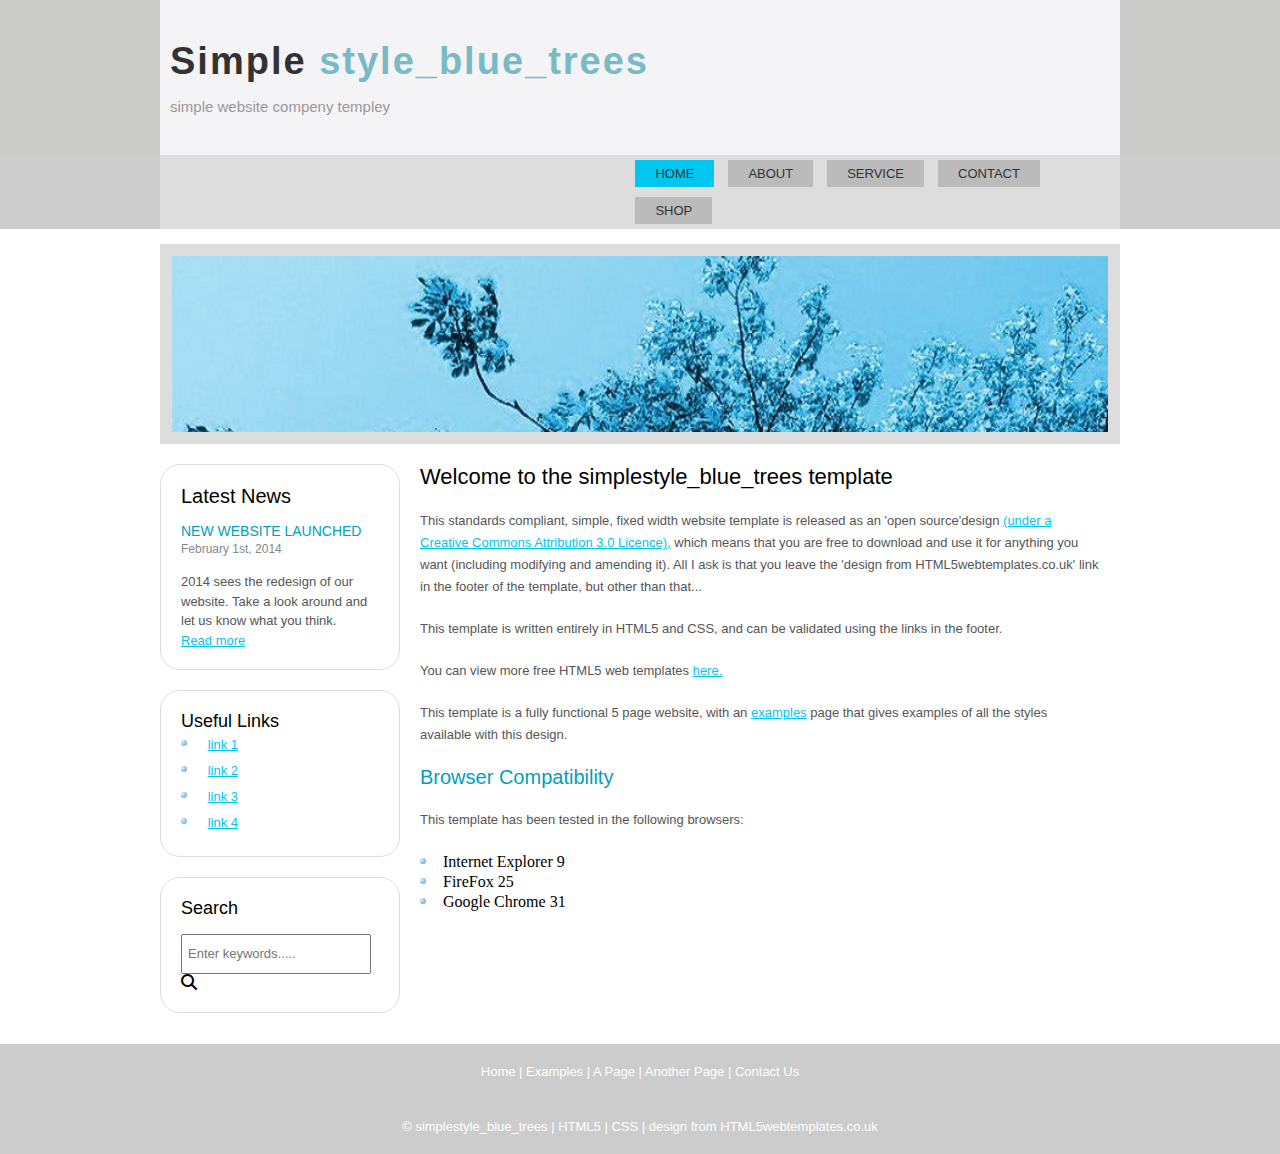
<file: day_20/index.html>
<!DOCTYPE html>
<html lang="en">
<head>
    <meta charset="UTF-8">
    <meta http-equiv="X-UA-Compatible" content="IE=edge">
    <meta name="viewport" content="width=device-width, initial-scale=1.0">
    <title>Project</title>
    <link rel="stylesheet" href="assects/css/style.css">
    <link rel="stylesheet" href="https://cdnjs.cloudflare.com/ajax/libs/font-awesome/6.2.0/css/all.min.css">
</head>
<body>
    <!--header  section start-->
    <header>
        <section class="header-inner container">
            <h1>Simple <a href="index.html">style_blue_trees</a></h1>
            <p>simple website compeny templey</p>
        </section>
    </header>
      <!--header  section end-->
          <!--nav  section start-->
          <nav>
            <section class="nav-inner container">
                <ul>
                    <li><a href="index.html" class="active">HOME</a></li>
                    <li><a href="about.html">ABOUT</a></li>
                    <li><a href="service.html">SERVICE</a></li>
                    <li><a href="contact.html">CONTACT</a></li>
                    <li><a href="shop.html">SHOP</a></li>
                </ul>
            </section>
          </nav>
              <!--nav  section end-->
                <!--banner section start-->
                <section class="banner-inner container">
                </section>
                    <!--main section end-->
                    <main>
                    <main class="main-inner container">
                        <!--aside inner start-->
                        <aside>
                            <div class="News-Block">
                           <h2> Latest News</h2>
                           <h3> NEW WEBSITE LAUNCHED</h3>
                           <small> February 1st, 2014</small>
                           <p> 2014 sees the redesign of our website. Take a look around and let us know what you think.</p>
                           <a href="#">Read more</a>
                           </div>
                           <div class="link-block">
                             <h2>
                                Useful Links
                            </h2>
                            <li>
                             <a href="#">link 1</a>
                        </li>
                              <li>
                                <a href="#">link 2</a>
                            </li>
                            <li>
                                <a href="#">link 3</a>
                            </li>
                            <li>
                                <a href="#">link 4</a>
                            </li>
                    </div>
                    <div class="Search">
                        <h2>
                            Search
                        </h2>
                        <input type="text" placeholder="Enter keywords....." name="search" class="search-text">
                        <i class="fa-solid fa-magnifying-glass"></i>
                    </div>
                        </aside>
                        <!--aside inner end-->
                        <!--article inner start-->
                        <article>
                        <h2> 
                            Welcome to the simplestyle_blue_trees template
                        </h2>
                           <p> This standards compliant, simple, fixed width website template is released as an 'open source'design
                            <a href="#">(under a Creative Commons Attribution 3.0 Licence),</a>
                             which means that you are free to download and use it for anything you want (including modifying and amending it). 
                            All I ask is that you leave the 'design from HTML5webtemplates.co.uk' link in the footer of the template, 
                            but other than that...</p>
                            
                            <p>This template is written entirely in HTML5 and CSS, and can be validated using the links in the footer.</p>
                            
                           <p> You can view more free HTML5 web templates <a href="#">here.</a></p>
                            
                         <p>This template is a fully functional 5 page website, with an <a href="">examples</a> page that gives examples of all the styles available with this design.</p>
                            <h3>
                            Browser Compatibility
                            </h3>
                            <p>
                                This template has been tested in the following browsers:
                            </p>
                            <ul>
                                <li>Internet Explorer 9</li>
                                <li>FireFox 25</li>
                                <li>Google Chrome 31</li>
                            </ul>
                        </article>
                        <!--article inner end-->
                    </main>
                    <!--main section end-->
                        <footer>
                            <section class="footer-inner container">
                                <p>Home | Examples | A Page | Another Page | Contact Us</p>

                             <p>   &copy simplestyle_blue_trees | HTML5 | CSS | design from HTML5webtemplates.co.uk</p>
                            </section>
                        </footer>
    </body>
</html>
</file>
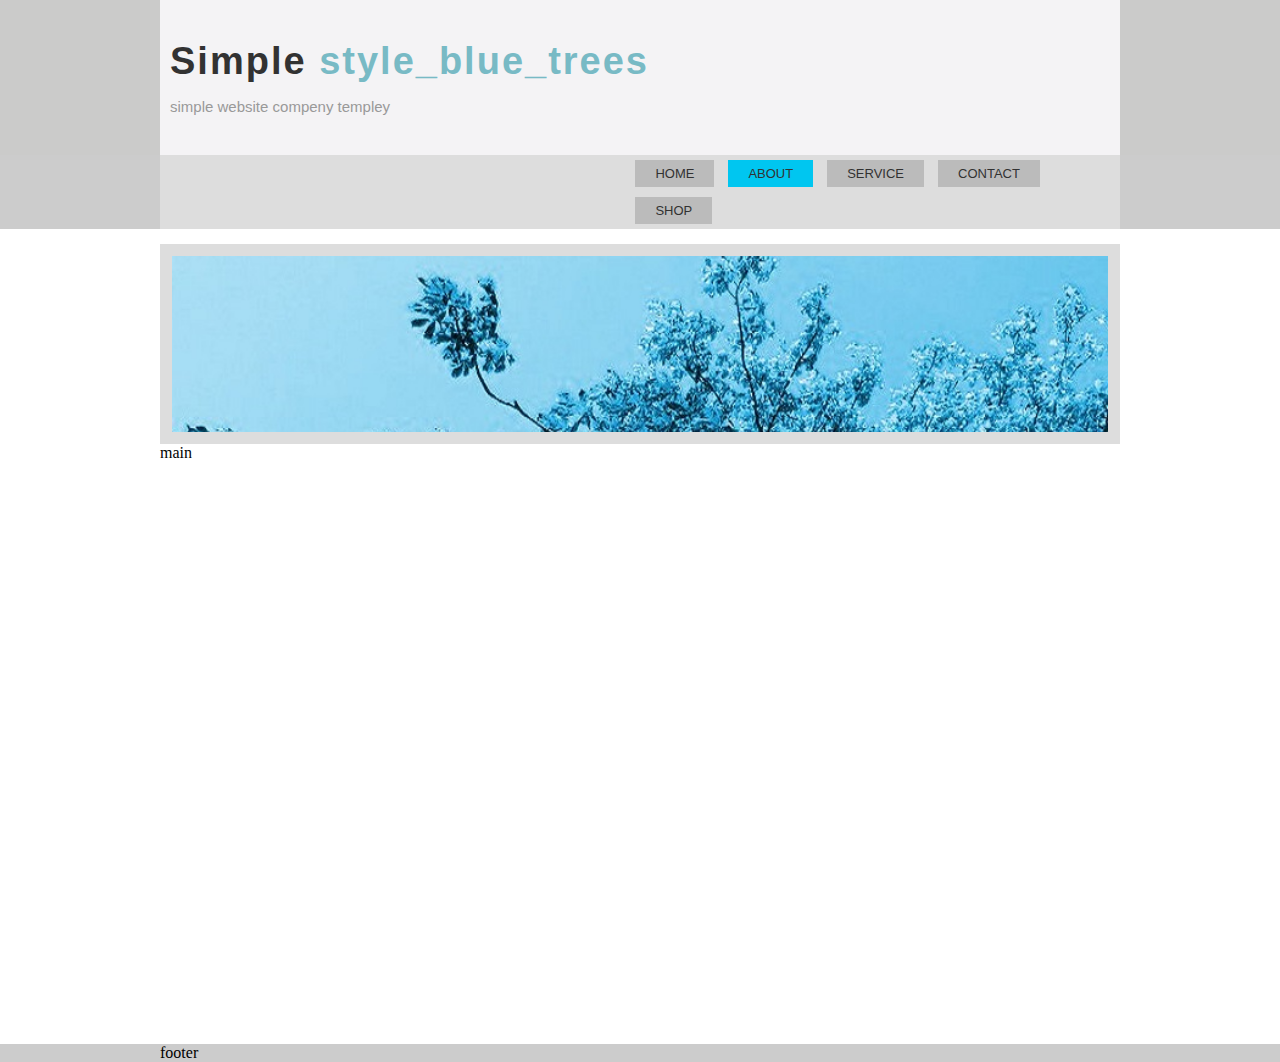
<file: day_20/about.html>
<!DOCTYPE html>
<html lang="en">
<head>
    <meta charset="UTF-8">
    <meta http-equiv="X-UA-Compatible" content="IE=edge">
    <meta name="viewport" content="width=device-width, initial-scale=1.0">
    <title>Project</title>
    <link rel="stylesheet" href="assects/css/style.css">
</head>
<body>
    <!--header  section start-->
    <header>
        <section class="header-inner container">
            <h1>Simple <a href="index.html">style_blue_trees</a></h1>
            <p>simple website compeny templey</p>
        </section>
    </header>
      <!--header  section end-->
          <!--nav  section start-->
          <nav>
            <section class="nav-inner container">
                <ul>
                    <li><a href="index.html">HOME</a></li>
                    <li><a href="about.html" class="active">ABOUT</a></li>
                    <li><a href="service.html">SERVICE</a></li>
                    <li><a href="contact.html">CONTACT</a></li>
                    <li><a href="shop.html">SHOP</a></li>
                </ul>
            </section>
          </nav>
              <!--nav  section end-->
                <!--banner section start-->
                <section class="banner-inner container">
                   
                </section>
                    <!--main section end-->
                    <main>
                    <main class="main-inner container">
                        main 
                    </main>
                    <!--main section end-->
                        <footer>
                            <section class="footer-inner container">
                                footer
                            </section>
                        </footer>
    </body>
</html>
</file>
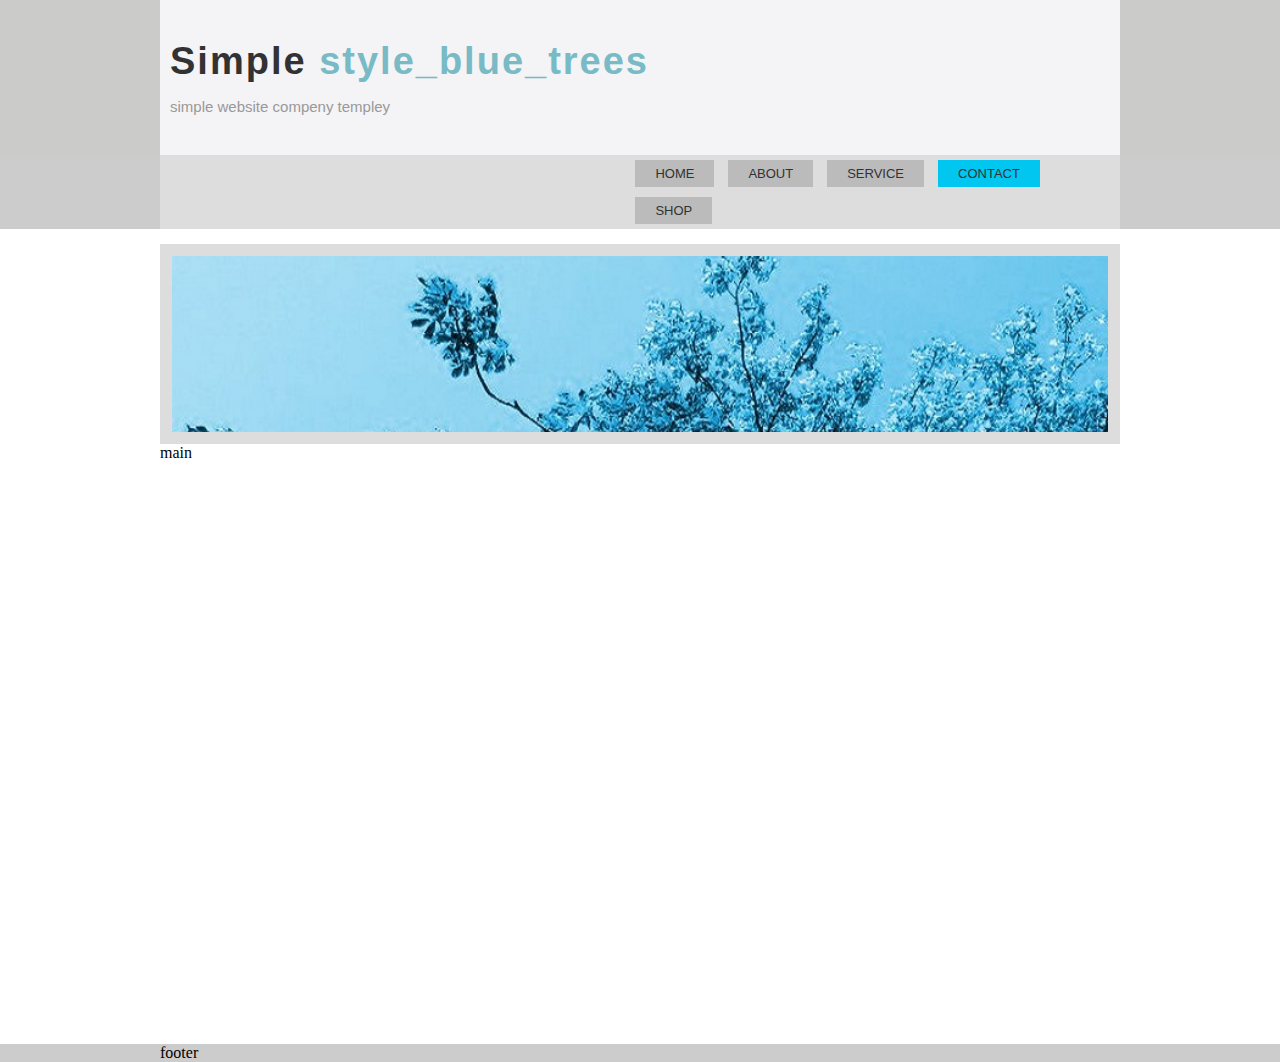
<file: day_20/contact.html>
<!DOCTYPE html>
<html lang="en">
<head>
    <meta charset="UTF-8">
    <meta http-equiv="X-UA-Compatible" content="IE=edge">
    <meta name="viewport" content="width=device-width, initial-scale=1.0">
    <title>Project</title>
    <link rel="stylesheet" href="assects/css/style.css">
</head>
<body>
    <!--header  section start-->
    <header>
        <section class="header-inner container">
            <h1>Simple <a href="index.html">style_blue_trees</a></h1>
            <p>simple website compeny templey</p>
        </section>
    </header>
      <!--header  section end-->
          <!--nav  section start-->
          <nav>
            <section class="nav-inner container">
                <ul>
                    <li><a href="index.html">HOME</a></li>
                    <li><a href="about.html">ABOUT</a></li>
                    <li><a href="service.html">SERVICE</a></li>
                    <li><a href="contact.html" class="active">CONTACT</a></li>
                    <li><a href="shop.html">SHOP</a></li>
                </ul>
            </section>
          </nav>
              <!--nav  section end-->
                <!--banner section start-->
                <section class="banner-inner container">
                   
                </section>
                    <!--main section end-->
                    <main>
                    <main class="main-inner container">
                        main 
                    </main>
                    <!--main section end-->
                        <footer>
                            <section class="footer-inner container">
                                footer
                            </section>
                        </footer>
    </body>
</html>
</file>
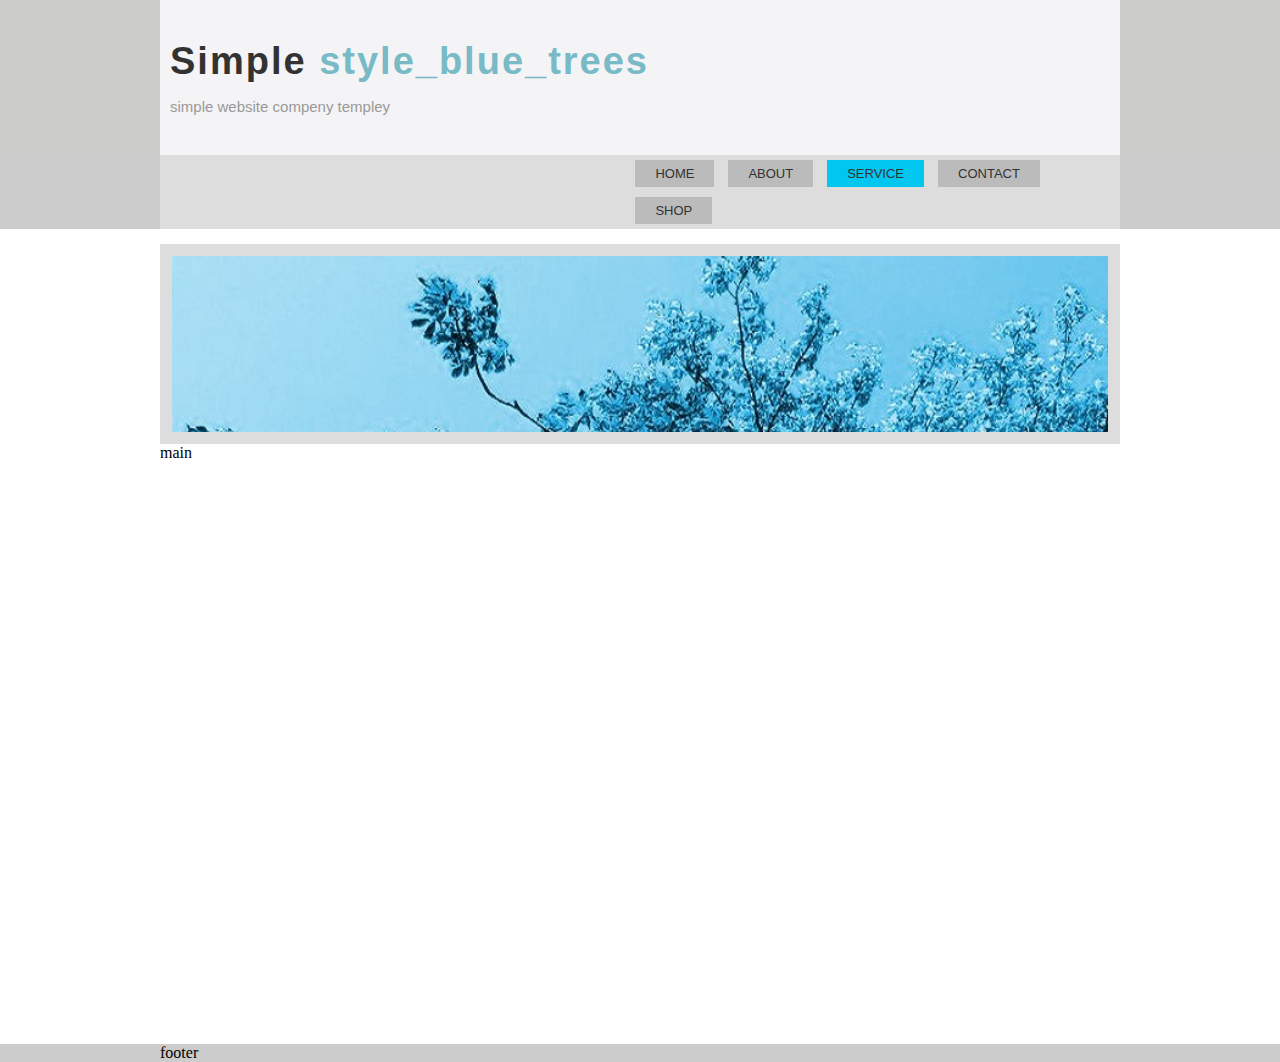
<file: day_20/service.html>
<!DOCTYPE html>
<html lang="en">
<head>
    <meta charset="UTF-8">
    <meta http-equiv="X-UA-Compatible" content="IE=edge">
    <meta name="viewport" content="width=device-width, initial-scale=1.0">
    <title>Project</title>
    <link rel="stylesheet" href="assects/css/style.css">
</head>
<body>
    <!--header  section start-->
    <header>
        <section class="header-inner container">
            <h1>Simple <a href="index.html">style_blue_trees</a></h1>
            <p>simple website compeny templey</p>
        </section>
    </header>
      <!--header  section end-->
          <!--nav  section start-->
          <nav>
            <section class="nav-inner container">
                <ul>
                    <li><a href="index.html">HOME</a></li>
                    <li><a href="about.html">ABOUT</a></li>
                    <li><a href="service.html" class="active">SERVICE</a></li>
                    <li><a href="contact.html">CONTACT</a></li>
                    <li><a href="shop.html">SHOP</a></li>
                </ul>
            </section>
          </nav>
              <!--nav  section end-->
                <!--banner section start-->
                <section class="banner-inner container">
                   
                </section>
                    <!--main section end-->
                    <main>
                    <main class="main-inner container">
                        main 
                    </main>
                    <!--main section end-->
                        <footer>
                            <section class="footer-inner container">
                                footer
                            </section>
                        </footer>
    </body>
</html>
</file>
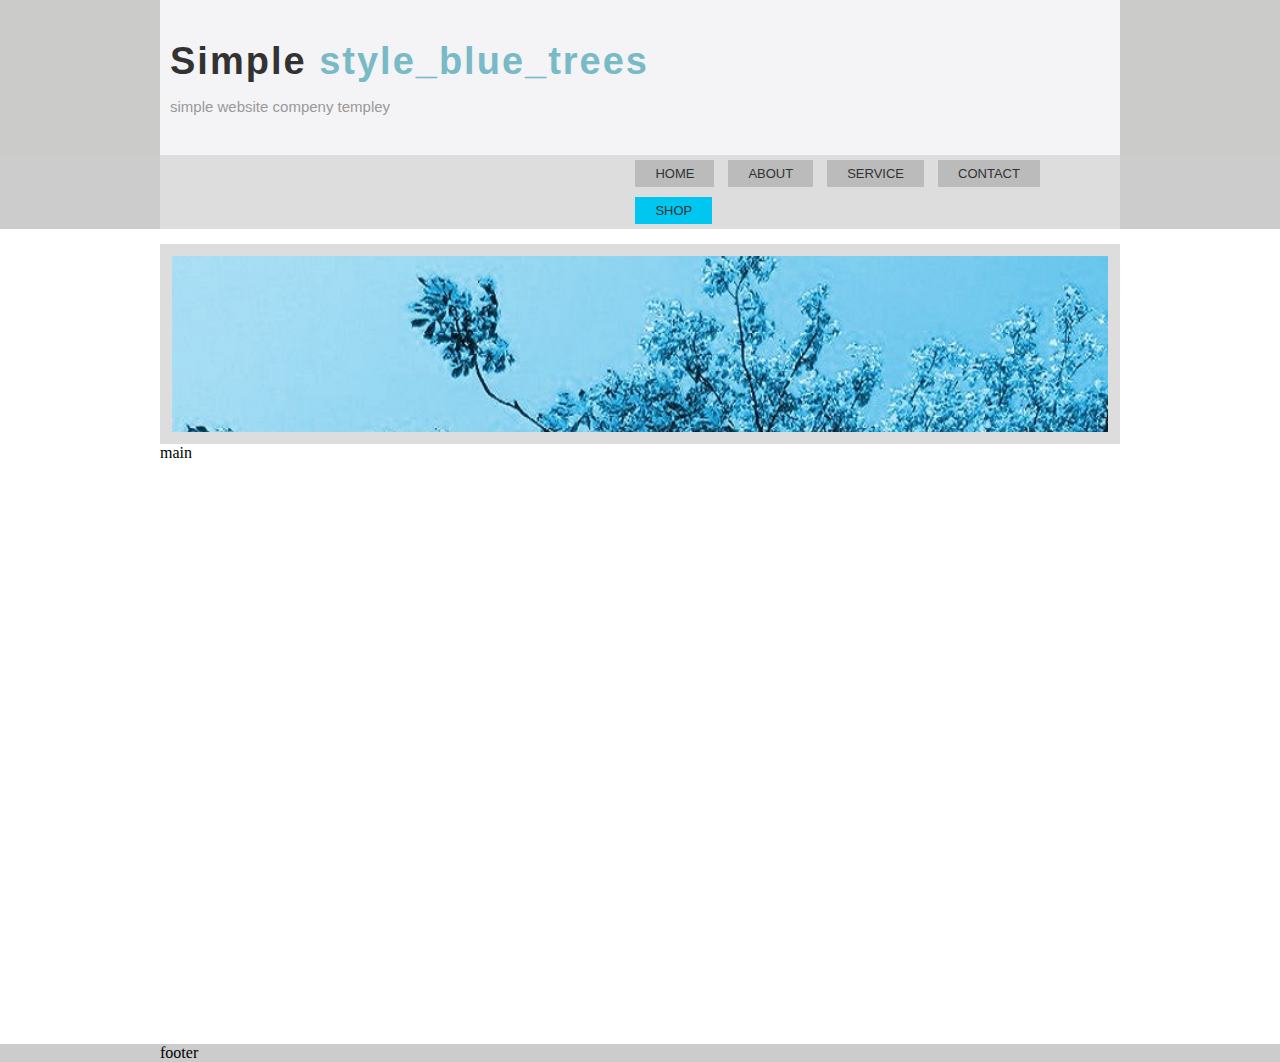
<file: day_20/shop.html>
<!DOCTYPE html>
<html lang="en">
<head>
    <meta charset="UTF-8">
    <meta http-equiv="X-UA-Compatible" content="IE=edge">
    <meta name="viewport" content="width=device-width, initial-scale=1.0">
    <title>Project</title>
    <link rel="stylesheet" href="assects/css/style.css">
</head>
<body>
    <!--header  section start-->
    <header>
        <section class="header-inner container">
            <h1>Simple <a href="index.html">style_blue_trees</a></h1>
            <p>simple website compeny templey</p>
        </section>
    </header>
      <!--header  section end-->
          <!--nav  section start-->
          <nav>
            <section class="nav-inner container">
                <ul>
                    <li><a href="index.html">HOME</a></li>
                    <li><a href="about.html">ABOUT</a></li>
                    <li><a href="service.html">SERVICE</a></li>
                    <li><a href="contact.html">CONTACT</a></li>
                    <li><a href="shop.html" class="active">SHOP</a></li>
                </ul>
            </section>
          </nav>
              <!--nav  section end-->
                <!--banner section start-->
                <section class="banner-inner container">
                   
                </section>
                    <!--main section end-->
                    <main>
                    <main class="main-inner container">
                        main 
                    </main>
                    <!--main section end-->
                        <footer>
                            <section class="footer-inner container">
                                footer
                            </section>
                        </footer>
    </body>
</html>
</file>
<file: day_20/assects/css/style.css>
/*common code start*/
* {
  margin: 0;
  padding: 0;
  box-sizing: border-box;
}
/*header  section start*/
header {
  background-color: #cbcbca;
}
.header-inner {
  background-color: #f4f3f5;
  padding: 40px 10px;
}
.header-inner h1 {
  margin: 0px 0px 15px 0px;
  font-family: century gothic, sans-serif;
  font-size: 38px;
  color: #323232;
  letter-spacing: 2px;
}
.header-inner h1 a {
  text-decoration: none;
  color: #78bac5;
}
.header-inner h1 a:hover {
  color: tomato;
}
.header-inner p {
  margin: 0px;
  font-family: century gothic, sans-serif;
  font-size: 15px;
  color: #999;
}
.container {
  width: 75%;
  height: 100%;
  margin: 0 auto;
}
/*header  section end*/
/*nav  section start*/
nav{
  background: #cccccc;
}
.nav-inner{
  background-color: #dddddd;
}
.nav-inner ul{
  margin: 0px 0px 0px auto;
  width: 51%;
}
.nav-inner ul li{
list-style: none;
display: inline-block;
}
.nav-inner ul li a{
  color: #323232;
  display: inline-block;
  padding: 6px 20px;
  margin: 5px;
  text-decoration: none;
  background: #BBBBBB;
  font-family: "century gothic", arial, sans-serif;
  font-size: 13px;
  font-weight: 400px;
  transition: .5s all;
}
.nav-inner ul li a.active{
background: #00C6F0;
}
.nav-inner ul li a:hover{
  color: black;
  background: #00C6F0;
}
/*nav  section end*/
/*banner section start*/
.banner-inner{
  border: 12px solid #DDDDDD;
  margin-top: 15px;
}
.banner-inner {
  height: 200px;
  background: url(../img/banner.jpg);
  background-repeat: no-repeat;
  background-size: cover;
  background-position: center;
}
/*banner section end*/
/*main section start*/
main {
  height: 600px;
}
.main-inner{
  clear:both;
}
/*aside section start*/
.main-inner aside{
     width: 25%;
     height: 100%;
     float: left;
     padding: 20px 0px;
}
/*/*News-Block code start*/*
.main-inner aside .News-Block{
  border: 1px solid #dddddd;
  border-radius: 20px;
 padding: 20px;
} 
.main-inner aside .News-Block h2{
  color: #000000;
  font-size: 20px;
  font-family: "century gothic", arial;
  font-weight: 400;
  margin: 0px 0px 15px 0px;
}
.main-inner aside .News-Block h3{
  color: #009fbc;
  font-size: 14px;
  font-family: "century gothic", arial;
  font-weight: 400;
}
.main-inner aside .News-Block small{
  color: #888888;
  font-size: 12px;
  font-family: "century gothic", arial;
  font-weight: 400;
}
.main-inner aside .News-Block p{
  color: #555555;
  font-size: 13px;
  font-family:"trebuchet ms", arial, sans-serif;
  font-weight: 400;
  line-height: 1.5;
  margin: 15px 0px 0px 0px;
}
.main-inner aside .News-Block a{
  color: #00c6f0;
  font-size: 13px;
  font-family:"trebuchet ms", arial, sans-serif;
  font-weight: 400;
}
/*link-block code start*/
.main-inner aside .link-block{
  border: 1px solid #dddddd;
  border-radius: 20px;
 padding: 20px;
 margin: 20px 0px;
} 
.main-inner aside .link-block h2{ 
  color: #000000;
  font-size: 18px;
  font-weight: 400;
  font-family: "century gothic", arial;
} 
.main-inner aside .link-block li{ 
  list-style: url(../img/bullet.png) inside;
  font-size: 13px;
  line-height: 2;
  font-family: "trebuchet ms", arial, sans-serif;
} 
.main-inner aside .link-block li a{
  color: #00c6f0;
}
.main-inner aside .Search{
  border: 1px solid #dddddd;
  border-radius: 20px;
 padding: 20px;
 margin: 20px 0px;
} 
.main-inner aside .Search h2{
  color: #000000;
  font-size: 18px;
  font-family: "century gothic", arial;
  margin: 0px 0px 15px 0px;
  font-weight: 400;
}
.main-inner aside .Search input{
  padding: 5px;
  color: #555555;
  font-size: 13px;
  font-weight: 400;
  font-family: "trebuchet ms", arial, sans-serif;
  line-height: 2;
}
/*link-block code end*/
/*News-Block code end*/
/*aside section end*/

/*article section start*/
.main-inner article{
  width: 75%;
  height: 100%;
  float: left;
  padding: 20px;
}
.main-inner article h2{
  color: #000000;
  font-size: 22px;
  font-family: "century gothic", arial;
  font-weight: 400;
  margin: 0px 0px 20px 0px;
}
.main-inner article h3{
  color: #009fbc;
  font-size: 20px;
  font-family:"century gothic", arial;
  font-weight: 400;
  margin: 0px 0px 20px 0px;
}
.main-inner article p{
  color: #555555;
  font-size: 13px;
  font-family: "trebuchet ms", arial, sans-serif;
  font-weight: 400;
  line-height: 22px;
  margin: 0px 0px 20px 0px;
}
.main-inner article p a{
  color: #00c6f0;
  font-size: 13px;
  font-family: "trebuchet ms", arial, sans-serif;
  font-weight: 400;
  line-height: 22px;
}
.main-inner article ul li{
  list-style-image: url(../img/bullet.png);
  list-style-position: inside;
}
/*article section end*/
/*main section end*/
.section-left {
  border: 1px solid red;
  width: 230px;
  height: 260px;
  padding: 15px;
  line-height: 1.5;
  border-radius: 20px;
  margin-top: 20px;
  background: #FFFFFF;
}
/*footer section end*/
footer{
  background: #CCCCCC;
}
footer p{
  color: #FFFFFF;
  font-size: 13px;
  padding: 20px 0px;
  text-align: center;
  font-family: "trebuchet ms", sans-serif;
}
/*footer section end*/
</file>
